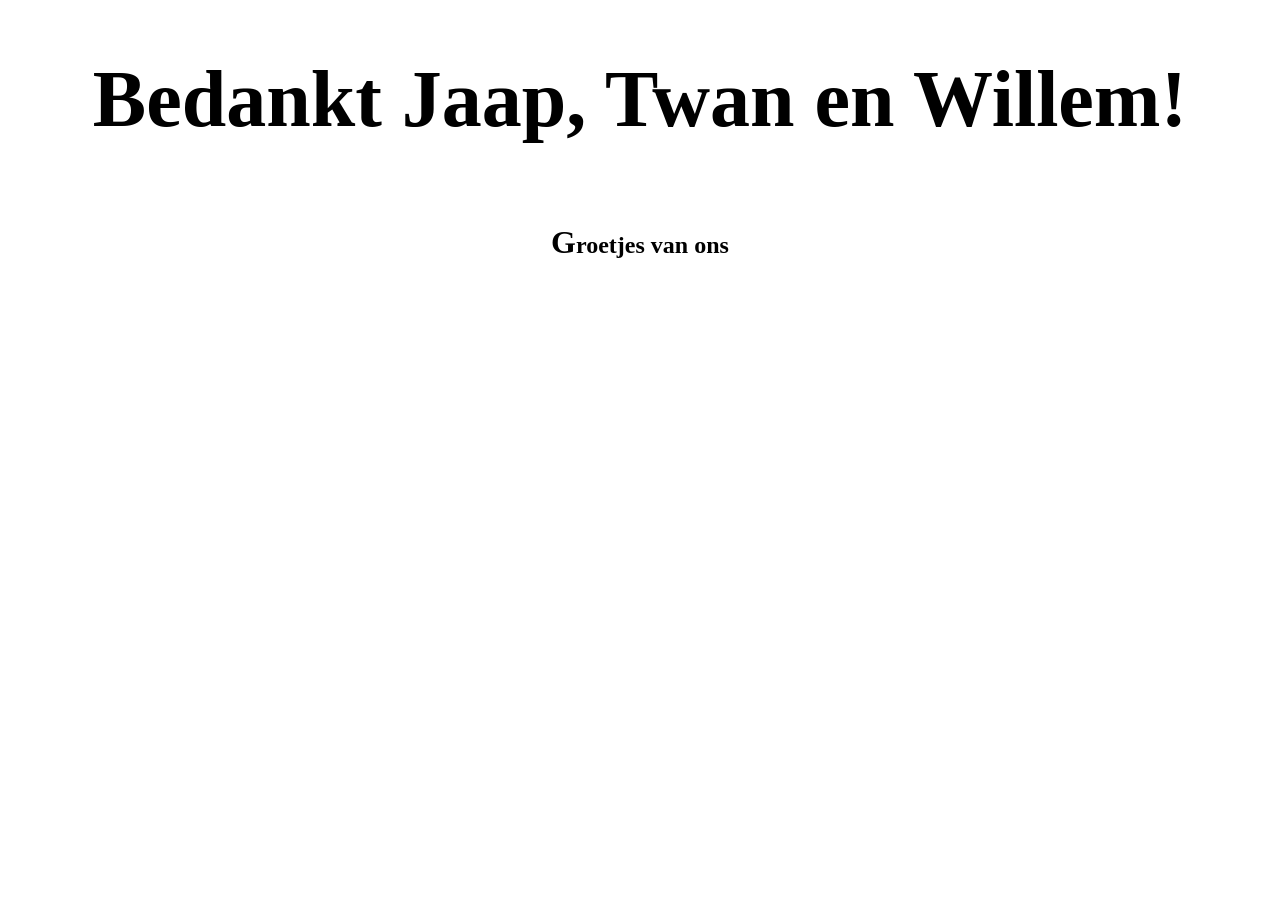
<file: index.html>
<!DOCTYPE html>
<html>
<head>
  <link rel="stylesheet" type="text/css" href="index.css">
  <title>Bedankt video</title>
  </head>
  <body>
  <h1>
    Bedankt Jaap, Twan en Willem!
  </h1>

<div>
    <p><b> <font size= "6">G<font size= "5">roetjes van ons</b></p>
  <!-- <video width="600" height="500" controls>
    <source src="Burgemeester Aboutaleb danst tijdens flashmob op Zuidplein-2.mp4">
    https://youtu.be/UAF50kt195M
  </video> -->
  <iframe width="560" height="315" src="https://www.youtube.com/embed/_nVAtkXinsQ?si=4PcKc1WFBX8UMVaj" title="YouTube video player" frameborder="0" allow="accelerometer; autoplay; clipboard-write; encrypted-media; gyroscope; picture-in-picture; web-share" referrerpolicy="strict-origin-when-cross-origin" allowfullscreen></iframe>
</div>

</body>
</html>
</file>
<file: index.css>
body{
  text-align: center;
}

h1 {
    text-align: center;
    font-size: 500%;
}


div {
    padding: 10px;
    margin: 0;
    text-align: center;
}

p {
  text-align: center;
}
</file>
